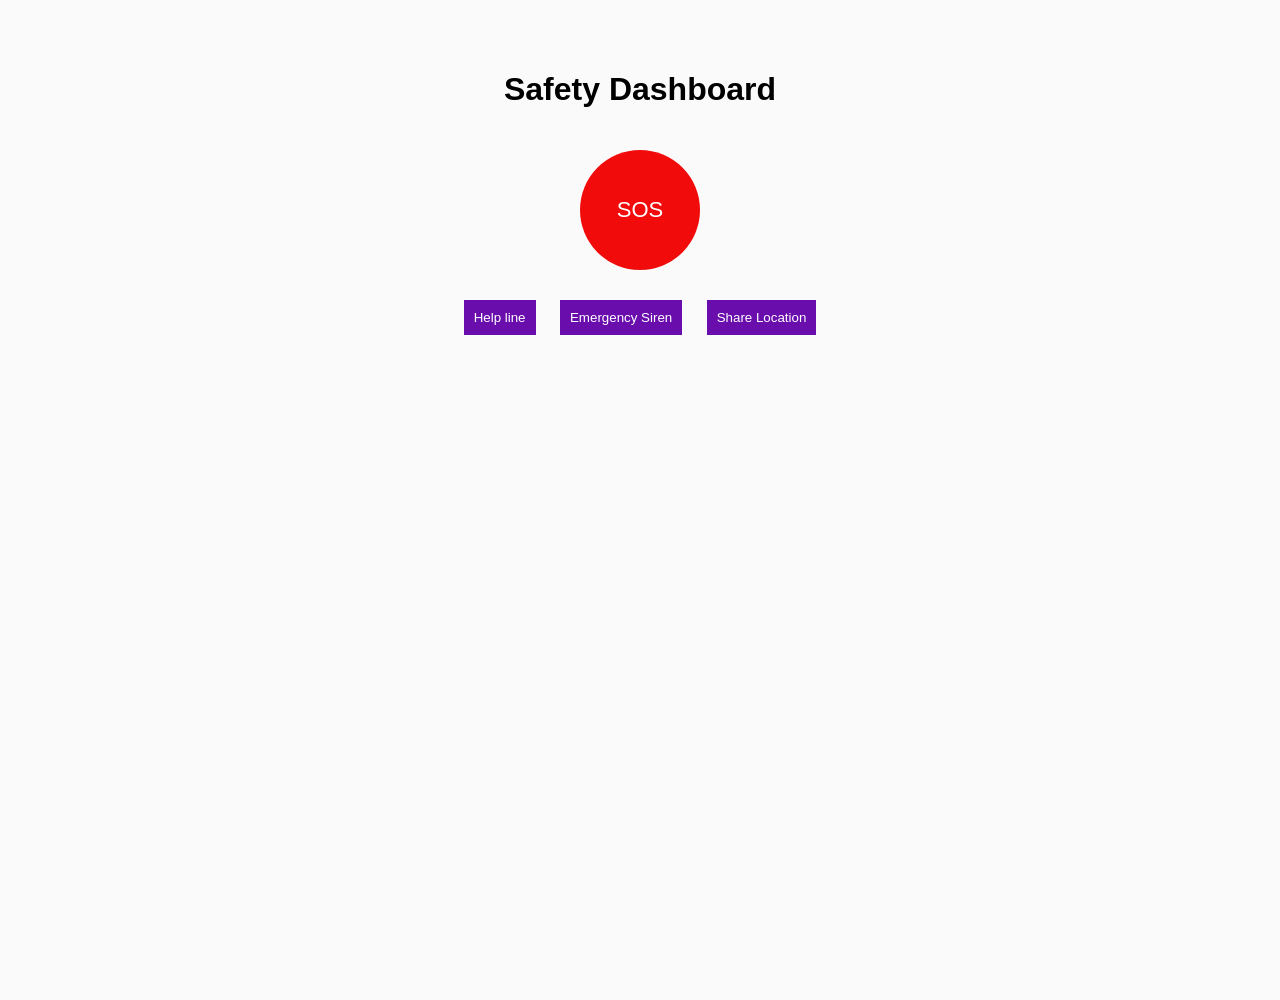
<file: naari_asthra_complete_project/dashboard.html>
<!DOCTYPE html>
<html>
<head>
<meta charset="UTF-8">
<title>Safety Dashboard</title>
<link rel="stylesheet" href="css/style.css">
<script src="js/script.js"></script>
</head>
<body class="dashbg">

<h1>Safety Dashboard</h1>

<button class="sos" onclick="sos()">SOS</button>
<div class="actions">
<button onclick="fakeCall()">Help line</button>
<button onclick="siren()">Emergency Siren</button>
<button onclick="getLocation()">Share Location</button>
</div>

<div id="location"></div>

</body>
</html>
</file>
<file: naari_asthra_complete_project/css/style.css>
body {
    margin: 0;
    font-family: Arial;
}

nav {
    display: flex;
    justify-content: space-between;
    align-items: center;
    background:rgb(249, 248, 249);
    padding: 10px;
}

nav ul {
    display: flex;
    list-style: none;
}

nav ul li {
    margin: 0 10px;
}

nav a {
    color: rgb(20, 17, 17);
    text-decoration: none;
    font-weight: bold;
}

.navlogo {
    height: 50px;
    color: black;
}

.hero {
    background: #6a0dad;
    color: white;
    text-align: center;
    padding: 80px 20px;
}

.gallery {
    display: flex;
    justify-content: center;
    gap: 20px;
    padding: 20px;
}

.gallery img {
    width: 250px;
    border-radius: 10px;
}

.info {
    padding: 40px;
    text-align: center;
}

footer {
    background: #111;
    color: white;
    text-align: center;
    padding: 20px;
}

.formbg {
    background: linear-gradient(purple, white);
    height: 100vh;
    display: flex;
    justify-content: center;
    align-items: center;
}

.formcard {
    background: white;
    padding: 30px;
    margin-left: 450px;
    border-radius: 10px;
    width: 300px;
    display: flex;
    flex-direction: column;
    gap: 10px;

}

input {
    padding: 10px;
}

button {
    padding: 10px;
    background: #6a0dad;
    color: white;
    border: none;
    cursor: pointer;
}

.dashbg {
    text-align: center;
    padding: 50px;
    background: #fbfafb;
    height: 100vh;
}

.sos{
background:rgb(241, 11, 11);
color:white;
width:120px;
height:120px;
border-radius:60px;
font-size:22px;
margin:20px;
animation:pulse 10s infinite;
}

.actions button {
    margin: 10px;
}
body{
    margin:0;
    font-family: Arial, sans-serif;
}

.navbar{
    position: fixed;   /* THIS MAKES IT STAY */
    top: 0;
    width: 97%;
    background-color: white;
    display: flex;
    justify-content: space-between;
    align-items: center;
    padding: 15px 30px;
    box-shadow: 0 2px 10px rgba(0,0,0,0.1);
    z-index: 1000;
}

.nav-links{
    list-style: none;
    display: flex;
    gap: 20px;
}

.nav-links a{
    text-decoration: none;
    color: black;
    font-weight: 500;
}

.content{
    margin-top: 80px; /* prevent content hiding under navbar */
}
/* Styling for the logout button */
.btn-logout {
    background-color: #ff4d4d; /* Red color for logout */
    color: white;
    border: none;
    padding: 10px 20px;
    border-radius: 5px;
    cursor: pointer;
    font-size: 16px;
    margin-top: 20px; /* Space from the info above */
    width: 100%;      /* Optional: makes it full width */
    transition: background 0.3s ease;
}

.btn-logout:hover {
    background-color: #cc0000; /* Darker red on hover */
}

/* Ensure the container pushes the button to the bottom */
.profile-container {
    display: flex;
    flex-direction: column;
    height: 100%; /* Adjust based on your layout */
}

.user-profile-card {
    background: rgba(255, 255, 255, 0.9); /* Slightly transparent white */
    padding: 30px;
    border-radius: 15px;
    box-shadow: 0 10px 25px rgba(0,0,0,0.2);
    width: 300px;
    text-align: left;
    /* Positioning it over the background */
    position: absolute;
    top: 50%;
    left: 50%;
    transform: translate(-50%, -50%);
}
</file>
